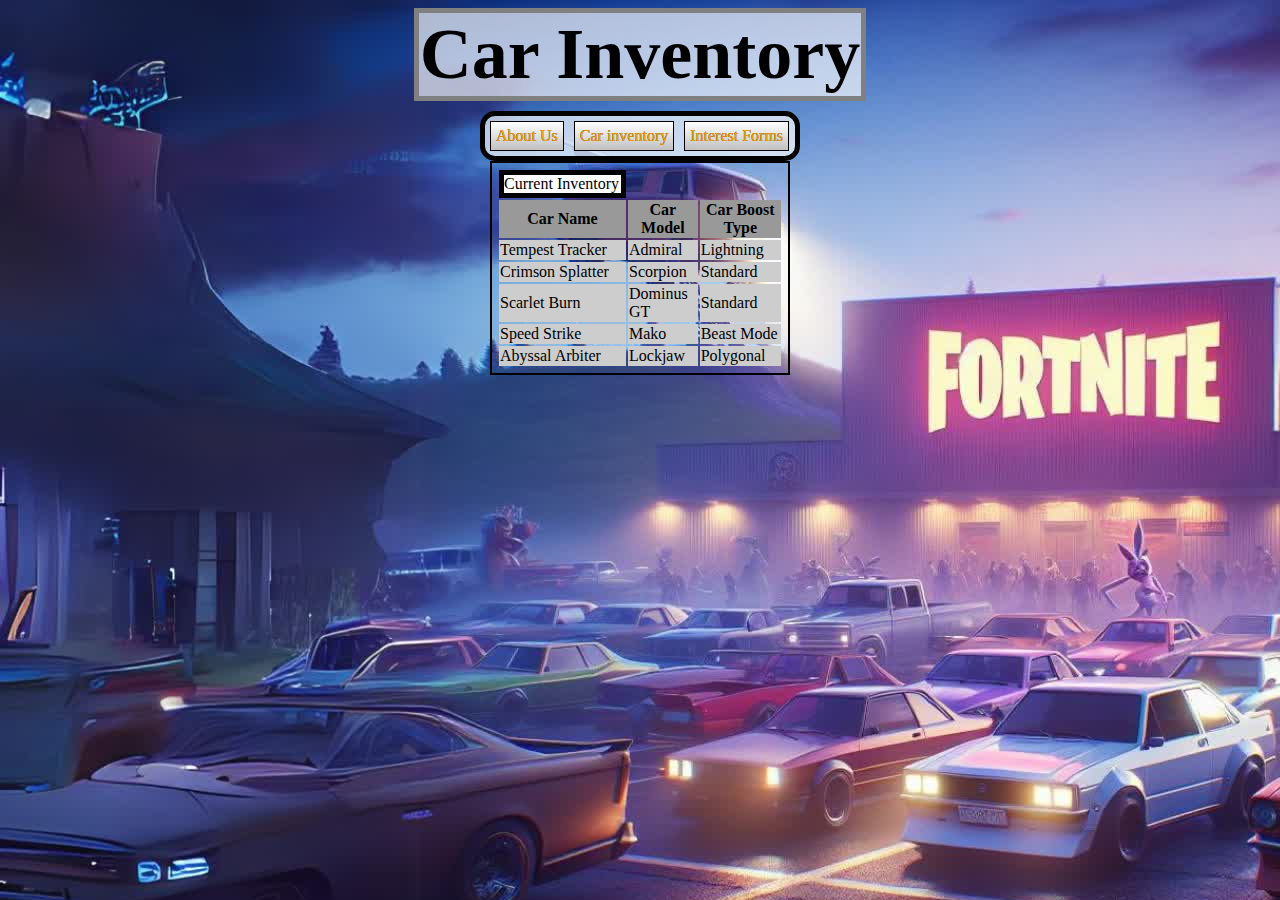
<file: PageFinal.html>
<!DOCTYPE html>
<html lang="en">
	<head> 
	<meta charset="UTF-8">
		<!-- This is a comment -->
		<!-- Reminder - Ctrl + U for page code viewing -->
	<Title> No Sweat Car Sales - Interest Form </Title>
		<!-- Link to external CSS file --> 
		
		<link rel="stylesheet" type="text/css" href= "StyleFinal.css">
		<style>
		
		</style>
	</head>
	<body>
	
		<!-- Header Division -->
		<div> 
		
			<h1 class="top_header2"> Car Inventory </h1>
		
		</div>
	
	<div class="flex_container">
		<a href="index.html"> <div> About Us </div> </a>
			<a href="PageFinal.html"> <div> Car inventory </div> </a>
				<a href="FormFinal.html"> <div> Interest Forms </div> </a>
		
		
		</div>
		
		
		
		
		
		
		
		<div class="table_div">
		<table> 
	
			<caption class="flex_container4" > Current Inventory </caption>
		
			<!-- TR = Table Row, TD = Table Data, TR = Table Row -->
			
			<tr>
				<th> Car Name </th>
				<th> Car Model </th>
				<th> Car Boost Type </th>
				
			</tr> 
			<tr> 
				<td class="hover-cell"> Tempest Tracker </td> 
				<td> Admiral </td>
				<td> Lightning </td>
			</tr>
			
			<tr> 
				<td class="hover-cell2"> Crimson Splatter </td> 
				<td> Scorpion </td> 
				<td> Standard </td>
			</tr>
			
			<tr> 
				<td class="hover-cell3"> Scarlet Burn </td> 
				<td> Dominus GT </td> 
				<td> Standard </td>
			</tr>
			
			<tr> 
				<td class="hover-cell4"> Speed Strike </td> 
				<td> Mako </td> 
				<td> Beast Mode </td>
			</tr>
			
			<tr> 
				<td class="hover-cell5"> Abyssal Arbiter </td> 
				<td> Lockjaw </td>
				<td> Polygonal </td>
			</tr>
			
			
			
		
		</table>
		
		</div>
				
	</body>
</html>
</file>
<file: StyleFinal.css>
/* CSS Syntax down below and such */ 
        h1 {
		color: lightgreen;
		font-size: 50pt;
		}
				body {
						background-image: url('Images/sky.png');
				}
				
				.top_header { 
					width: 49%;
					font-size: 72px;
					color: black;
					/* line width, line type, color */
					border: 5px solid gray;
					text-align: center;
					margin: auto;
					margin-bottom: 10px;
					background-color: #FFFFFFAA;
					
				}
					.top_header2 { 
					width: 35%;
					font-size: 72px;
					color: black;
					/* line width, line type, color */
					border: 5px solid gray;
					margin: auto;
					margin-bottom: 10px;
					text-align: center;
					background-color: #FFFFFFAA;
				
			}
			
				.heavy_border {
					/* line width, line type, color */
					border: 5px dashed black;
					margin: 25px;
					background-color: white;
			}
			
				
			
			
				P {
					color: #ECBD39; 
					font-family: monospace;
					font-size: 14px;
					background-color: white;
					margin: 5px;
					border-radius: 15px 15px 15px 15px;
					width: 500px;
					margin: auto;
					text-align: center;
				}
				
				.flex_container {
					display: flex;
					background-color: #CCCCCC;
					background-color: #FFFFFFAA;
					border : 5px solid black;
					margin: 5px;
					border-radius: 15px 15px 15px 15px;
					width: 310px;
					margin: auto;
				}
				
				.flex_container div{
					display: flex;
					background: linear-gradient(white, silver);
					padding: 5px;
					margin: 5px;
					Border: 1px solid black;
					text-align: center;
					
				}
				
				.flex_container3 {
					display: flex;
					background-color: #CCCCCC;
					background-color: white;
					border : 5px solid black;
					text-align: center;
					border-radius: 15px 15px 15px 15px;
					width: 550px;
					margin: auto;
					margin-top: 10px;
					margin-bottom: 10px;
				
				}
				.flex_container div:hover{
					display: flex;
					background: linear-gradient(gray, black);
					padding: 5px;
					margin: 5px;
					text-align: center;
					Border: 1px solid black;

				}
				
				.list {
				margin: auto;
				
				}
				
				.Underwriter {
				width: 350px;
				margin-left: 445px;
				
				}
				
				
				.rectangle {
				height: 50px;
				width: 100px;
				background-color: #555;
				}
				
				.table_div {
				width: 300px;
				margin-left: auto;
				margin-right: auto;
				}
				
				table { 
					color: #000000;
					border: 2px solid #000000;
					padding: 5px;
				}
				
				tr {
					border: 2px solid #000000;
					background-color: #CDCDCD;
					padding: 5px;
				}
				
				th { 
					background-color: #999999;
					
				}
					
				.rounded {
					border : 5px dashed orange;
					margin: 5px;
					border-radius: 15px 15px 15px 15px;
					width: 300px;
					
				}
				
				.ball { 
				background-color: crimson;
				width: 100px;
				height: 100px;
				border-radius: 50%;
				border: 5px solid black;
				
				}
				
				.bg_image {
			background-image: url('Images/landscape_comp.jpeg');
			width: 1080px;
			
			
				}
				
				a { 
				color: orange;
				text-decoration: none;
				text-shadow: 0px 0px black;
				
				}
				
				a:visited{
						color: crimson;
				}
				
				a:hover {
					color: gold;
					text-decoration: none;
				}
				a:focus {
						color: black;
				}
				
				a:active {
						color: green;
				}
				
				.flex_container4 {
					display: flex;
					background-color: #CCCCCC;
					background-color: white;
					border : 5px solid black;
					margin: 5px;
					text-align: center;
					width: 117px;
					margin: auto;
				}
					
					
.hover-cell {
    position: relative; 
    cursor: pointer;
}

.hover-cell:hover{
    content: url('Images/tempest_tracker.png');
	width: 100px;

}

.hover-cell2 {
    position: relative; 
    cursor: pointer;
}

.hover-cell2:hover{
    content: url('Images/crimson_splatter.png');
	width: 100px;
}

.hover-cell3 {
    position: relative; 
    cursor: pointer;
}

.hover-cell3:hover{
    content: url('Images/scarlet_burn.png');
	width: 100px;

.hover-cell4 {
    position: relative; 
    cursor: pointer;
}

.hover-cell4:hover{
    content: url('Images/speed_strike.png');
	width: 100px;
}

.hover-cell5 {
    position: relative; 
    cursor: pointer;
}

.hover-cell5:hover{
    content: url('Images/aybyssal_arbiter.png');
	width: 100px;
}
</file>
